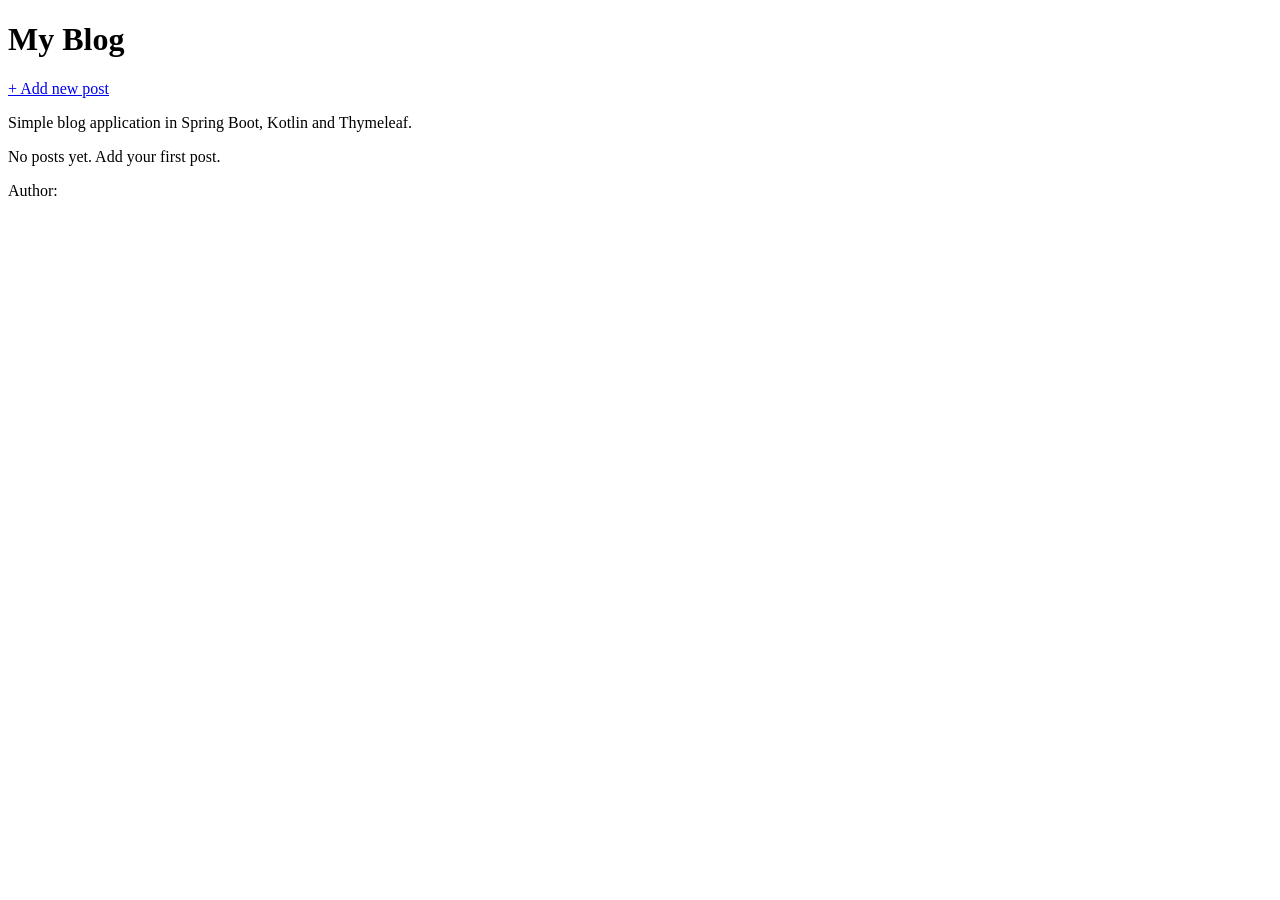
<file: src/main/resources/templates/index.html>
<!DOCTYPE html>
<html xmlns:th="http://www.thymeleaf.org">
<head>
    <title>My Blog</title>
    <meta charset="UTF-8">
    <link rel="stylesheet" th:href="@{/style.css}">
</head>
<body>
<div class="container">
    <div class="top-bar">
        <h1>My Blog</h1>
        <a href="/create">+ Add new post</a>
    </div>

    <p class="small-text">Simple blog application in Spring Boot, Kotlin and Thymeleaf.</p>

    <div th:if="${#lists.isEmpty(posts)}">
        <p>No posts yet. Add your first post.</p>
    </div>

    <div th:each="post : ${posts}" class="post-item">
        <a th:href="@{/post/{id}(id=${post.id})}" th:text="${post.title}"></a>
        <div class="small-text">
            Author: <span th:text="${post.author}"></span>
        </div>
    </div>
</div>
</body>
</html>
</file>
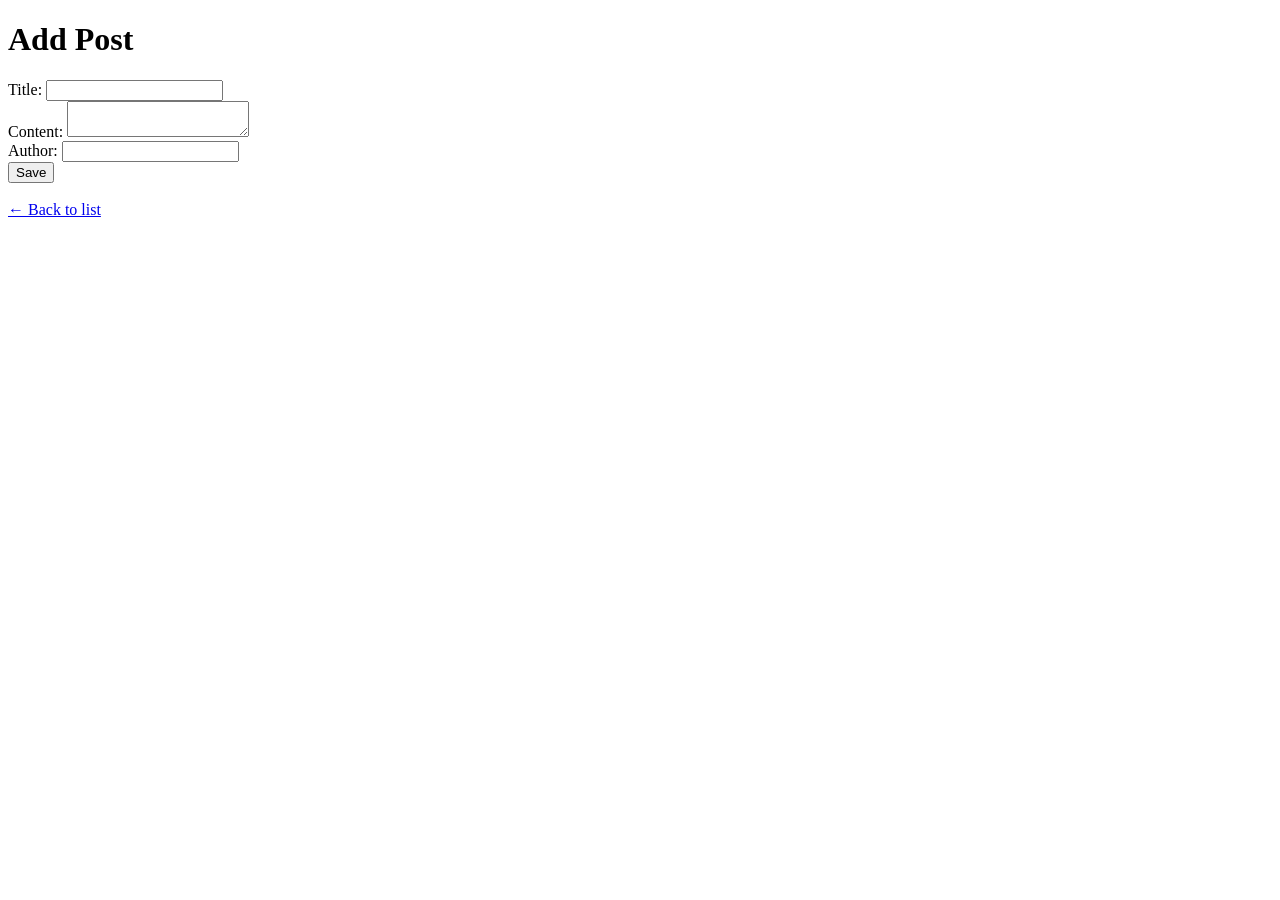
<file: src/main/resources/templates/create.html>
<!DOCTYPE html>
<html xmlns:th="http://www.thymeleaf.org">
<head>
    <title>Create Post</title>
    <meta charset="UTF-8">
    <link rel="stylesheet" th:href="@{/style.css}">
</head>
<body>
<div class="container">
    <h1>Add Post</h1>

    <form th:action="@{/create}" th:object="${post}" method="post">
        <div>
            <label>Title:</label>
            <input type="text" th:field="*{title}" />
        </div>

        <div>
            <label>Content:</label>
            <textarea th:field="*{content}"></textarea>
        </div>

        <div>
            <label>Author:</label>
            <input type="text" th:field="*{author}" />
        </div>

        <button type="submit">Save</button>
    </form>

    <br>
    <a href="/">← Back to list</a>
</div>
</body>
</html>
</file>
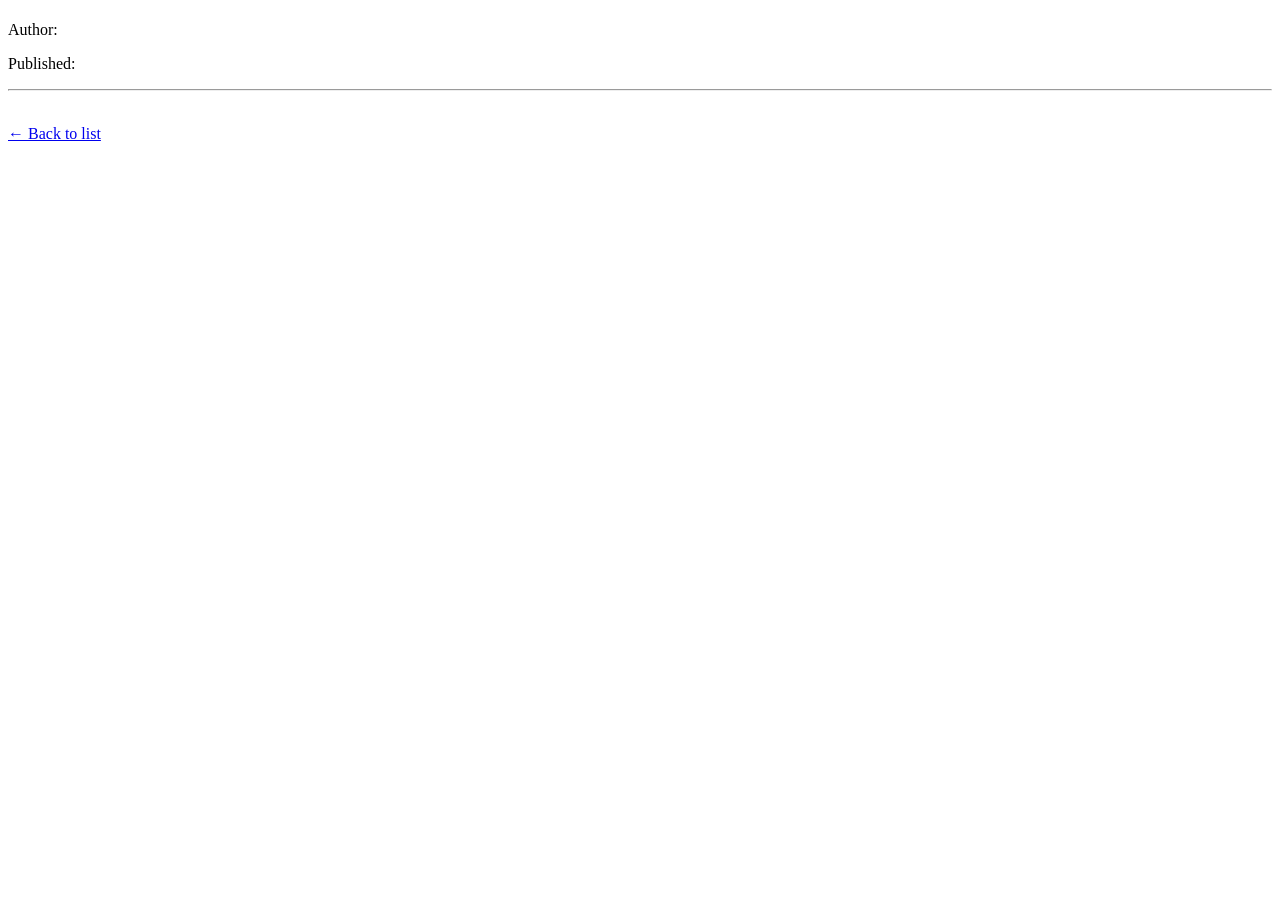
<file: src/main/resources/templates/detail.html>
<!DOCTYPE html>
<html xmlns:th="http://www.thymeleaf.org">
<head>
    <title>Post details</title>
    <meta charset="UTF-8">
    <link rel="stylesheet" th:href="@{/style.css}">
</head>
<body>
<div class="container">
    <h1 th:text="${post.title}"></h1>

    <p class="small-text">
        Author: <span th:text="${post.author}"></span>
    </p>

    <p class="small-text">
        Published: <span th:text="${post.publishedAt}"></span>
    </p>

    <hr>

    <p th:text="${post.content}"></p>

    <br>
    <a href="/">← Back to list</a>
</div>
</body>
</html>
</file>
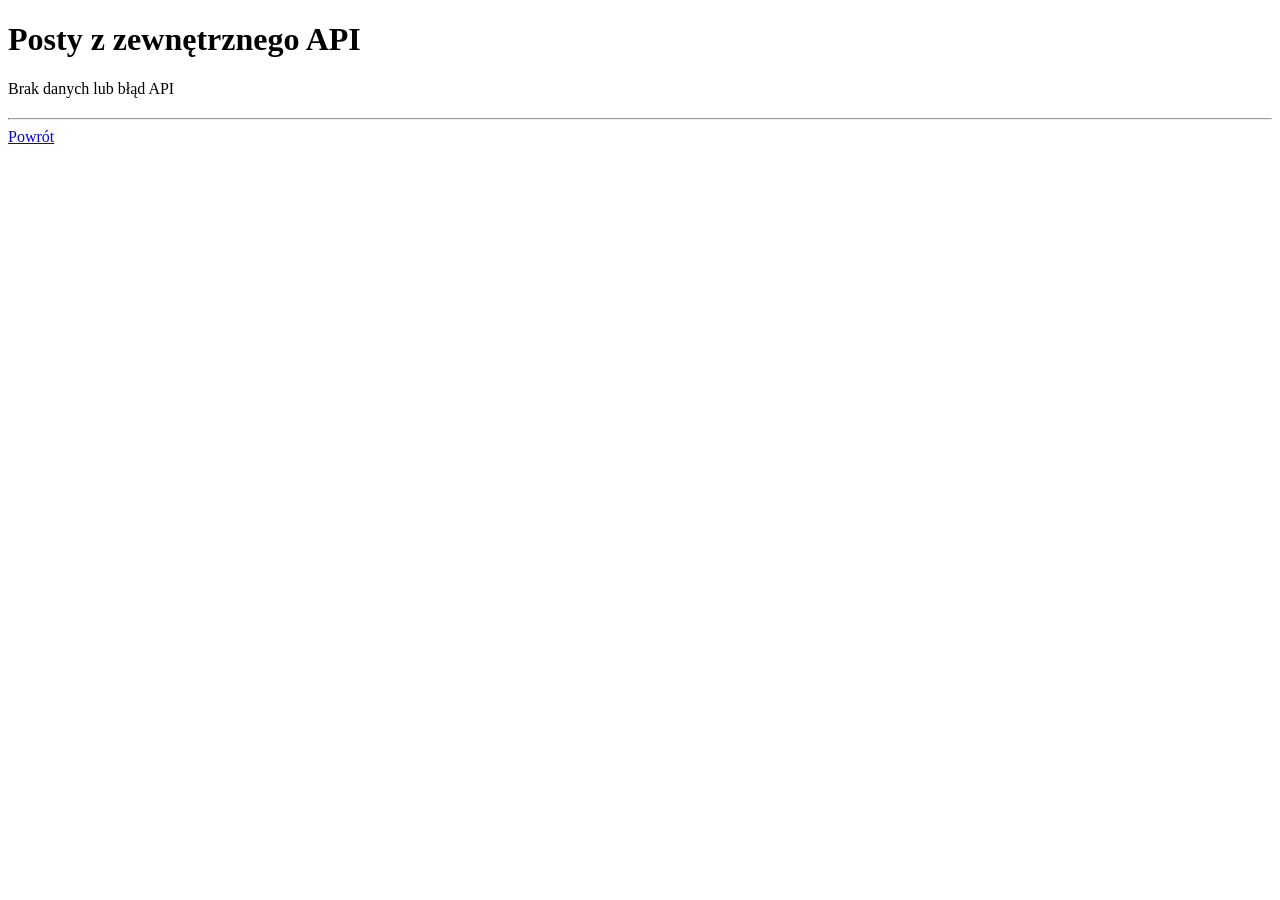
<file: src/main/resources/templates/external-posts.html>
<!DOCTYPE html>
<html xmlns:th="http://www.thymeleaf.org">
<head>
    <meta charset="UTF-8">
    <title>Zewnętrzne posty</title>
</head>
<body>

<h1>Posty z zewnętrznego API</h1>

<div th:if="${#lists.isEmpty(externalPosts)}">
    <p>Brak danych lub błąd API</p>
</div>

<div th:each="post : ${externalPosts}">
    <h2 th:text="${post.title}"></h2>
    <p th:text="${post.body}"></p>
    <hr>
</div>

<a href="/">Powrót</a>

</body>
</html>
</file>
